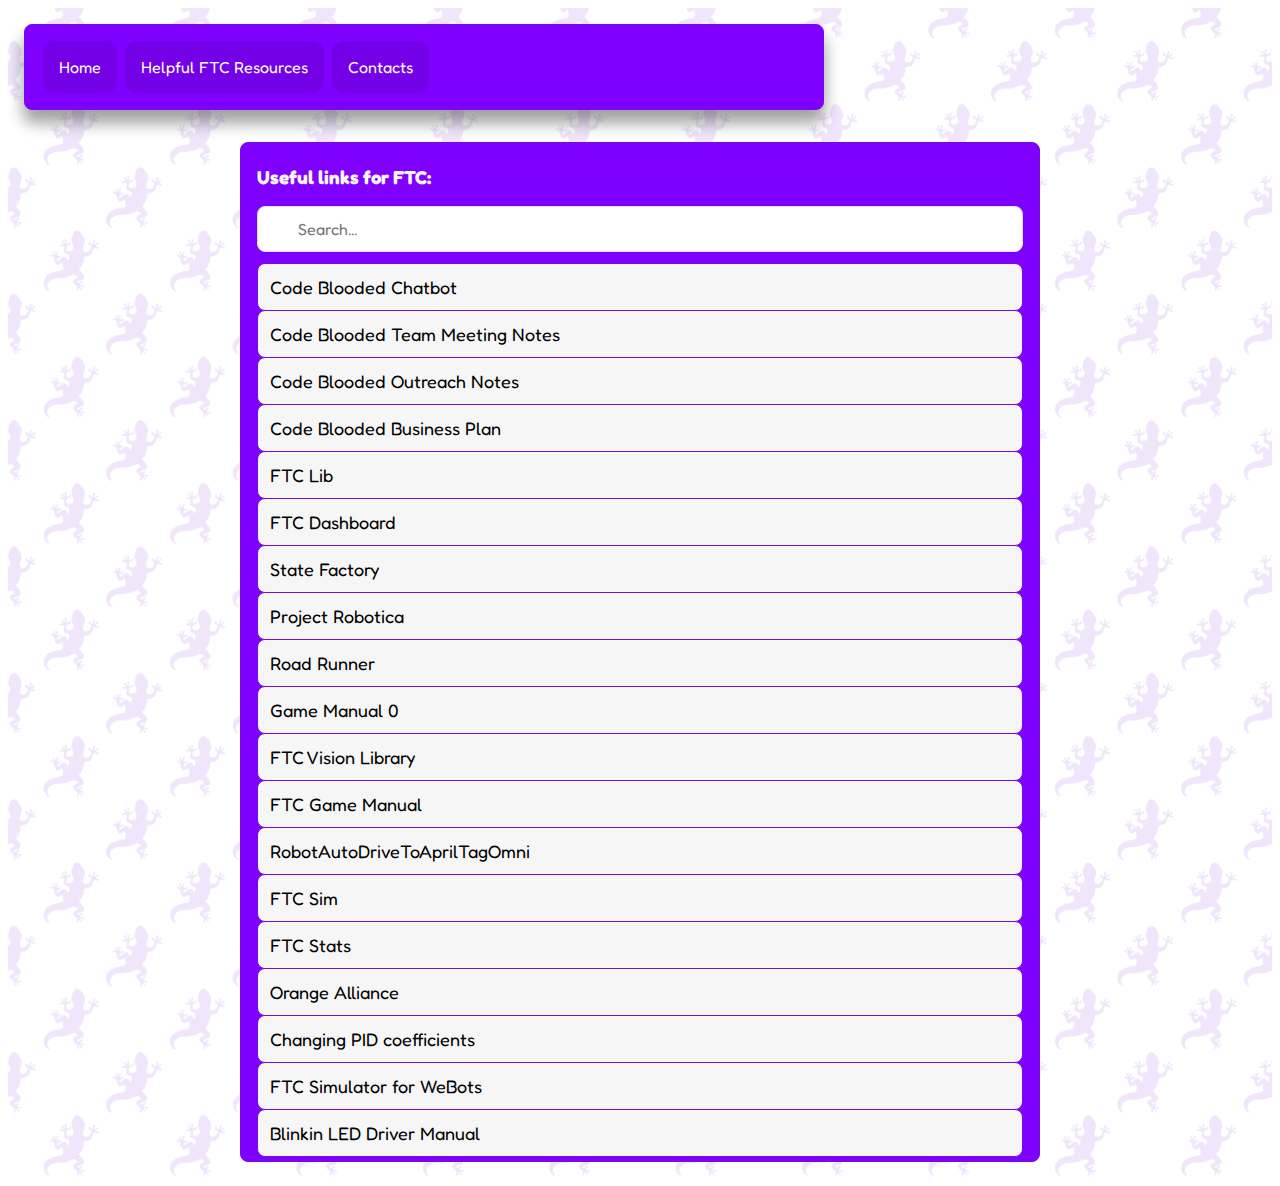
<file: gLib.html>
<!DOCTYPE html>
<html>
  <head>
    <title>FTC Resources</title>
    <meta name="viewport" content="width=device-width, initial-scale=1">
    <link href="https://code-blooded-ftc.github.io/style.css" rel="stylesheet" type="text/css" />
    <link rel="stylesheet" href="https://fonts.googleapis.com/css2?family=Fredoka:wght@400&display=swap">
    <link rel="icon" type="image/x-icon" href="favicon.png">
</head>
<body>
  <header>
    <div id="content">
      <div id="frameH">
        <a href="/index" class="btnH">Home</a>
        <a href="/gLib" class="btnH">Helpful FTC Resources</a>
        <a href="/#contacts" class="btnH">Contacts</a>
      </div>
    </div>
  </header>
    <div id="content">
      <div id="frame">
          <h3>Useful links for FTC:</h3>
          <input type="text" id="myInput" onkeyup="myFunction()" placeholder="Search..." title="Type to search">
          <ul id="myUL">
            <li><a href="https://gecko-40ry.onrender.com/">Code Blooded Chatbot </a></li>
            <li><a href="https://docs.google.com/document/d/1VA3UF-s5iEY017E-UjdgQ-LsaZreUjwUP7A6IiE-DZs/edit">Code Blooded Team Meeting Notes</a></li>
            <li><a href="https://docs.google.com/document/d/1r8eLJP0EIsZ6jIFfU4WISwiT5dPgccrMkXVzHJ2B-oU/edit">Code Blooded Outreach Notes</a></li>
            <li><a href="https://docs.google.com/spreadsheets/d/19ZgWSN0Ro8DNvaPgq1rkuegxl3wvVBOPrwplar8nw0s/edit#gid=719323472">Code Blooded Business Plan</a></li>
            <li><a href="https://docs.ftclib.org/ftclib/v/v2.0.0/">FTC Lib</a></li>
            <li><a href="https://acmerobotics.github.io/ftc-dashboard/">FTC Dashboard</a></li>
            <li><a href="https://state-factory.gitbook.io/state-factory/">State Factory</a></li>
            <li><a href="https://projectrobotica.wiki/">Project Robotica</a></li>
            <li><a href="https://github.com/acmerobotics/road-runner">Road Runner</a></li>
            <li><a href="https://gm0.org/en/latest/">Game Manual 0</a></li>
            <li><a href="https://github.com/lasarobotics/FTCVision">FTC Vision Library</a></li>
            <li><a href="https://www.firstinspires.org/resource-library/ftc/game-and-season-info">FTC Game Manual</a></li>
            <li><a href="https://github.com/FIRST-Tech-Challenge/FtcRobotController/blob/master/FtcRobotController/src/main/java/org/firstinspires/ftc/robotcontroller/external/samples/RobotAutoDriveToAprilTagOmni.java">RobotAutoDriveToAprilTagOmni</a></li>
            <li><a href="https://ftcsim.org/">FTC Sim</a></li>
            <li><a href="http://www.ftcstats.org/">FTC Stats</a></li>
            <li><a href="https://theorangealliance.org/">Orange Alliance</a></li>
            <li><a href="https://ftc-docs.firstinspires.org/en/latest/programming_resources/shared/pid_coefficients/pid-coefficients.html">Changing PID coefficients</a></li>
            <li><a href="https://ftcsimulator.com/">FTC Simulator for WeBots</a></li>  
            <li><a href="https://www.revrobotics.com/content/docs/REV-11-1105-UM.pdf">Blinkin LED Driver Manual</a></li>
          </ul>
          <script>
            function myFunction() {
              var input, filter, ul, li, a, i, txtValue;
              input = document.getElementById("myInput");
              filter = input.value.toUpperCase();
              ul = document.getElementById("myUL");
              li = ul.getElementsByTagName("li");
              for (i = 0; i < li.length; i++) {
                  a = li[i].getElementsByTagName("a")[0];
                  txtValue = a.textContent || a.innerText;
                  if (txtValue.toUpperCase().indexOf(filter) > -1) {
                      li[i].style.display = "";
                  } else {
                      li[i].style.display = "none";
                  }
              }
            } 
          </script>
      </div>
    </div>
</body>
</html>
</file>
